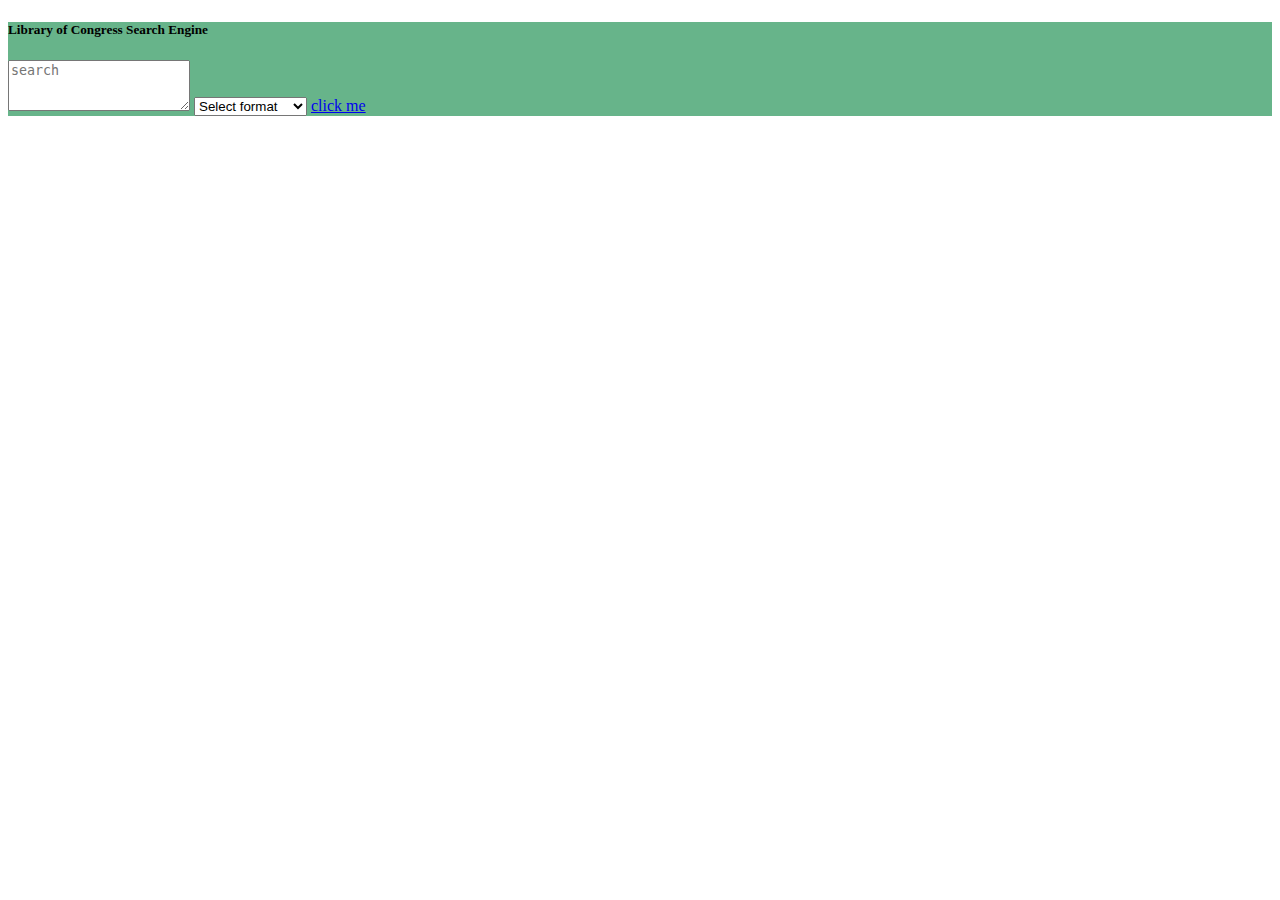
<file: index.html>
<!DOCTYPE html>
<html lang="en">
<head>
    <meta charset="UTF-8">
    <meta http-equiv="X-UA-Compatible" content="IE=edge">
    <meta name="viewport" content="width=device-width, initial-scale=1.0">
    <title>Document</title>
    <link href="https://cdn.jsdelivr.net/npm/bootstrap@5.1.3/dist/css/bootstrap.min.css" rel="stylesheet" integrity="sha384-1BmE4kWBq78iYhFldvKuhfTAU6auU8tT94WrHftjDbrCEXSU1oBoqyl2QvZ6jIW3" crossorigin="anonymous">
    <link rel="stylesheet" href="./assets/css/style.css">
</head>
<body>
    <div class="jumbotron bg-cyan">
    <div class="container vh-100 d-flex align-content-center ">
        <div class="row justify-content-center">
            <div class="col-12">
    <div class="card">
        <h5 class="card-header ">Library of Congress Search Engine</h5>
        <div class="card-body">
            <textarea class="form-control" id="searchWord" placeholder = "search" rows="3"></textarea>
          <select class="form-select" aria-label="Default select example">
            <option selected>Select format</option>
            <option value="1">maps</option>
            <option value="2">audios</option>
            <option value="3">photos</option>
            <option value="4">manuscripts</option>
            <option value="5">newspapers</option>
            <option value="6">film-and-videos</option>
            <option value="7">notated-music</option>
            <option value="8">websites</option>
        </select>
          <a href="#" class="btn btn-primary" id="clickme">click me</a>
        </div>
    </div>
    </div>
</div>
     


    <script src="https://cdn.jsdelivr.net/npm/bootstrap@5.1.3/dist/js/bootstrap.bundle.min.js" integrity="sha384-ka7Sk0Gln4gmtz2MlQnikT1wXgYsOg+OMhuP+IlRH9sENBO0LRn5q+8nbTov4+1p" crossorigin="anonymous"></script> 
    <script src="./assets/js/script.js"></script>
</body>
</html>
</file>
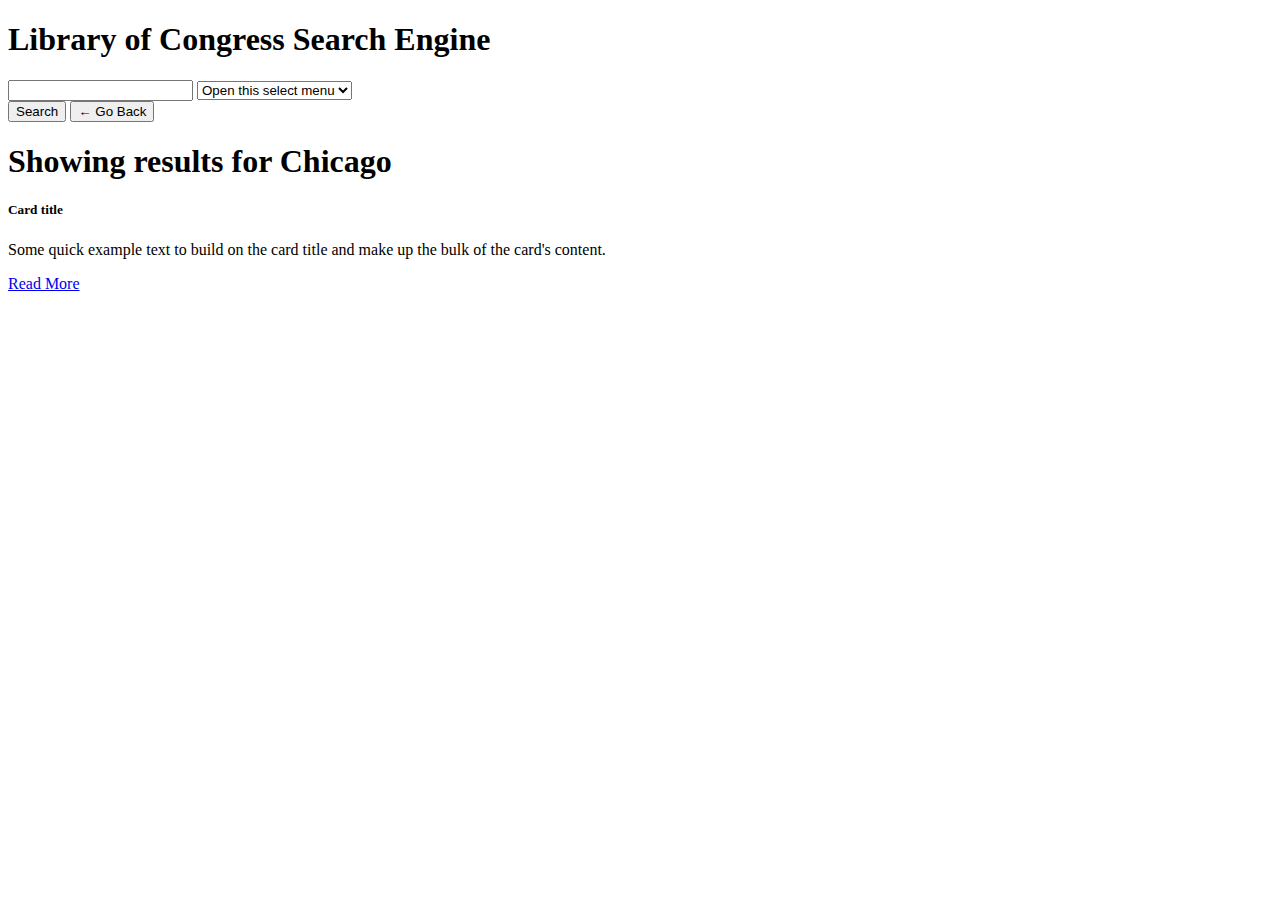
<file: search-results.html>
<!DOCTYPE html>
<html lang="en">
<head>
    <meta charset="UTF-8">
    <meta http-equiv="X-UA-Compatible" content="IE=edge">
    <meta name="viewport" content="width=device-width, initial-scale=1.0">
    <link href="https://cdn.jsdelivr.net/npm/bootstrap@5.1.3/dist/css/bootstrap.min.css" rel="stylesheet" 
    integrity="sha384-1BmE4kWBq78iYhFldvKuhfTAU6auU8tT94WrHftjDbrCEXSU1oBoqyl2QvZ6jIW3" crossorigin="anonymous">
    <title>Document</title>
</head>
<body>
    <div class="container">
        <div class="row vh-100">
            <div class="col col-3 bg-success bg-opacity-25 py-2">
                <h1>Library of Congress Search Engine</h1>
                <input class="form-control my-2" type="text">
                <select class="form-select my-2" aria-label="Default select example">
                    <option selected>Open this select menu</option>
                    <option value="1">One</option>
                    <option value="2">Two</option>
                    <option value="3">Three</option>
                  </select>
                  <div class="d-grid gap-2">
                    <button class="btn btn-success" type="button">Search</button>
                    <button class="btn btn-danger" type="button">← Go Back</button>
                  </div>
            </div>
            <div class="col col-9 bg-dark bg-opacity-25 py-2">
                <h1>Showing results for Chicago</h1>
                <div class="card">
                    <div class="card-body">
                      <h5 class="card-title">Card title</h5>
                      <p class="card-text">Some quick example text to build on the card title and make up the bulk of the card's content.</p>
                      <a href="#" class="btn btn-dark">Read More</a>
                    </div>
                  </div>
            </div>
        </div>
    </div>
</body>
</html>
</file>
<file: assets/css/style.css>
.container{
    align-items: center;
    justify-content: center;
    background-color: darkblue;
}
.card{
    display: block;
    background-color: rgb(103, 180, 138)

}
</file>
